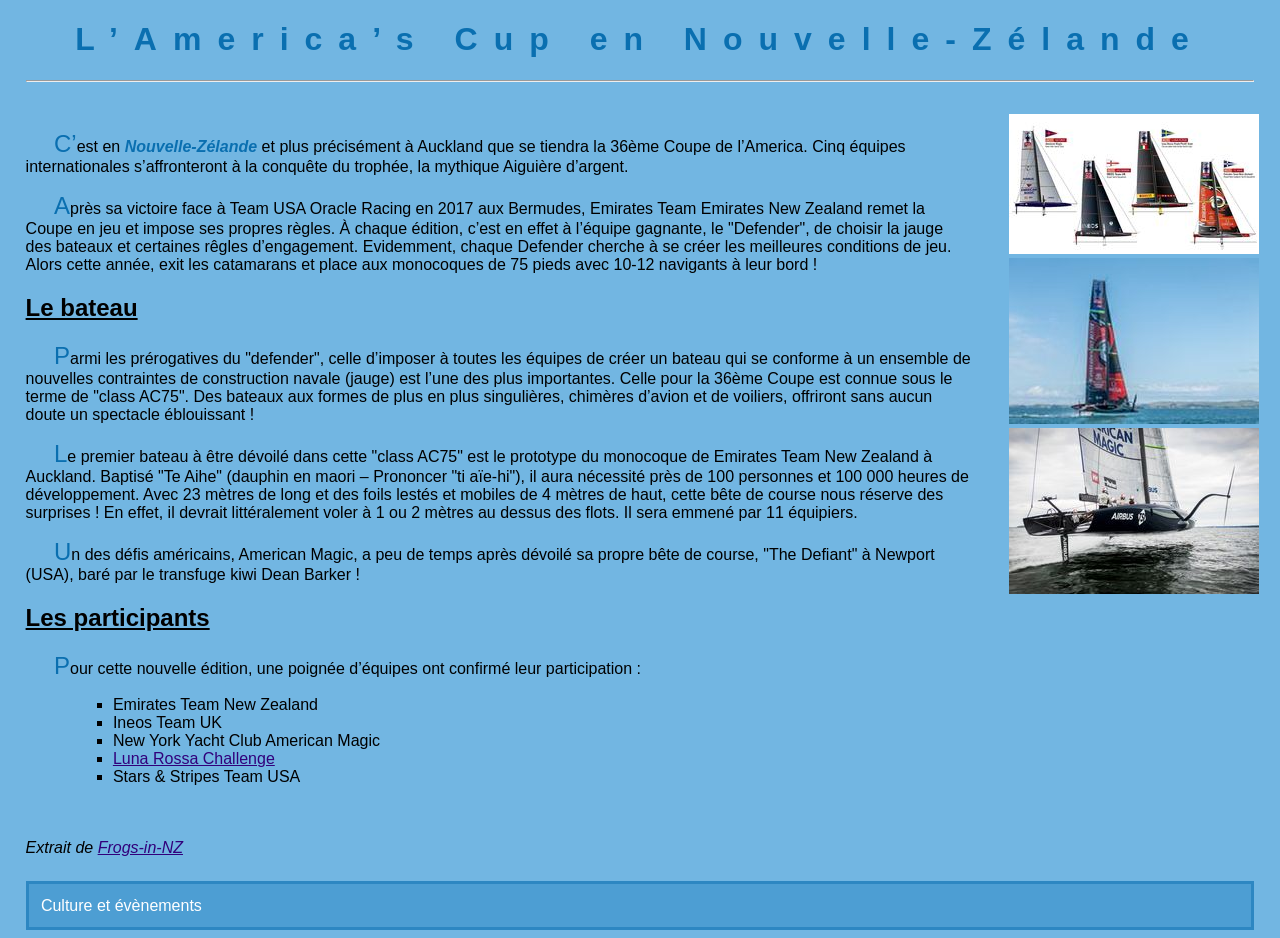
<file: index.html>
<!DOCTYPE html>
<html>
 <head>
   <meta charset="UTF-8" />
   <title>36th America's Cup</title>
   <link rel="icon" type="image/jpg" href="./images/36th.ico" />
   <link rel="stylesheet" type="text/css" href="./styles/36_americas_cup.css" />
 </head>
 <body>

  <h1>L’America’s Cup en Nouvelle-Zélande</h1>
  <hr />

  <section class="texte">
	<p>
	C’est en <em>Nouvelle-Zélande</em> et plus précisément à Auckland que se tiendra la 36ème Coupe de l’America. 
	Cinq équipes internationales s’affronteront à la conquête du trophée, la mythique Aiguière d’argent.
	</p>
	<p>
	Après sa victoire face à Team USA Oracle Racing en 2017 aux Bermudes, Emirates Team Emirates New Zealand remet la Coupe en jeu 
	et impose ses propres règles. À chaque édition, c’est en effet à l’équipe gagnante, le "Defender", de choisir la jauge des bateaux 
	et certaines rêgles d’engagement. Evidemment, chaque Defender cherche à se créer les meilleures conditions de jeu. 
	Alors cette année, exit les catamarans et place aux monocoques de 75 pieds avec 10-12 navigants à leur bord !
	</p>
	<h2>Le bateau</h2>
	<p>
	Parmi les prérogatives du "defender", celle d’imposer à toutes les équipes de créer un bateau qui se conforme à un ensemble de 
	nouvelles contraintes de construction navale (jauge) est l’une des plus importantes. Celle pour la 36ème Coupe est connue sous le terme de "class AC75". 
	Des bateaux aux formes de plus en plus singulières, chimères d’avion et de voiliers, offriront sans aucun doute un spectacle éblouissant !
	</p>
	<p>
	Le premier bateau à être dévoilé dans cette "class AC75" est le prototype du monocoque de Emirates Team New Zealand à Auckland. 
	Baptisé "Te Aihe" (dauphin en maori – Prononcer "ti aïe-hi"), il aura nécessité près de 100 personnes et 100 000 heures de développement. 
	Avec 23 mètres de long et des foils lestés et mobiles de 4 mètres de haut, cette bête de course nous réserve des surprises ! 
	En effet, il devrait littéralement voler à 1 ou 2 mètres au dessus des flots. Il sera emmené par 11 équipiers.
	</p>
	<p>
	Un des défis américains, American Magic, a peu de temps après dévoilé sa propre bête de course, "The Defiant" à Newport (USA), baré par le transfuge kiwi Dean Barker ! 
	</p>

	<h2>Les participants</h2>
	<p>
	Pour cette nouvelle édition, une poignée d’équipes ont confirmé leur participation :
	</p>
	<ul>
		<li> Emirates Team New Zealand </li>
		<li> Ineos Team UK </li>
		<li> New York Yacht Club American Magic </li>
		<li> <a href="./challenger/luna_rossa.html" title="Accès sécurisé au challenger Luna Rossa"> Luna Rossa Challenge </a></li>
		<li> Stars & Stripes Team USA </li>
	</ul>
  </section>
    
  <aside>
   <a href="images/AC75_Graphic.jpg"><img src="images/vAC75_Graphic.jpg" alt="AC75" /></a>
   <a href="images/AC75_Te_Aihe.jpg"><img src="images/vAC75_Te_Aihe.jpg" alt="Te_Aihe" /></a>
   <a href="images/AC75_Defiant2.jpg"><img src="images/vAC75_Defiant2.jpg" alt="Defiant" /></a>
  </aside>
  
  <footer>
   <div id="origine">Extrait de <a href="https://blog.frogs-in-nz.com/lamericas-cup-en-nouvelle-zelande-en-2021/" title="Le blog du voyage en Nouvelle-Zélande : infos pratiques, récits, bons plans" target="_blank">Frogs-in-NZ</a></div>
   <div id="categorie">Culture et évènements</div>
  </footer>
 </body>
</html>
</file>
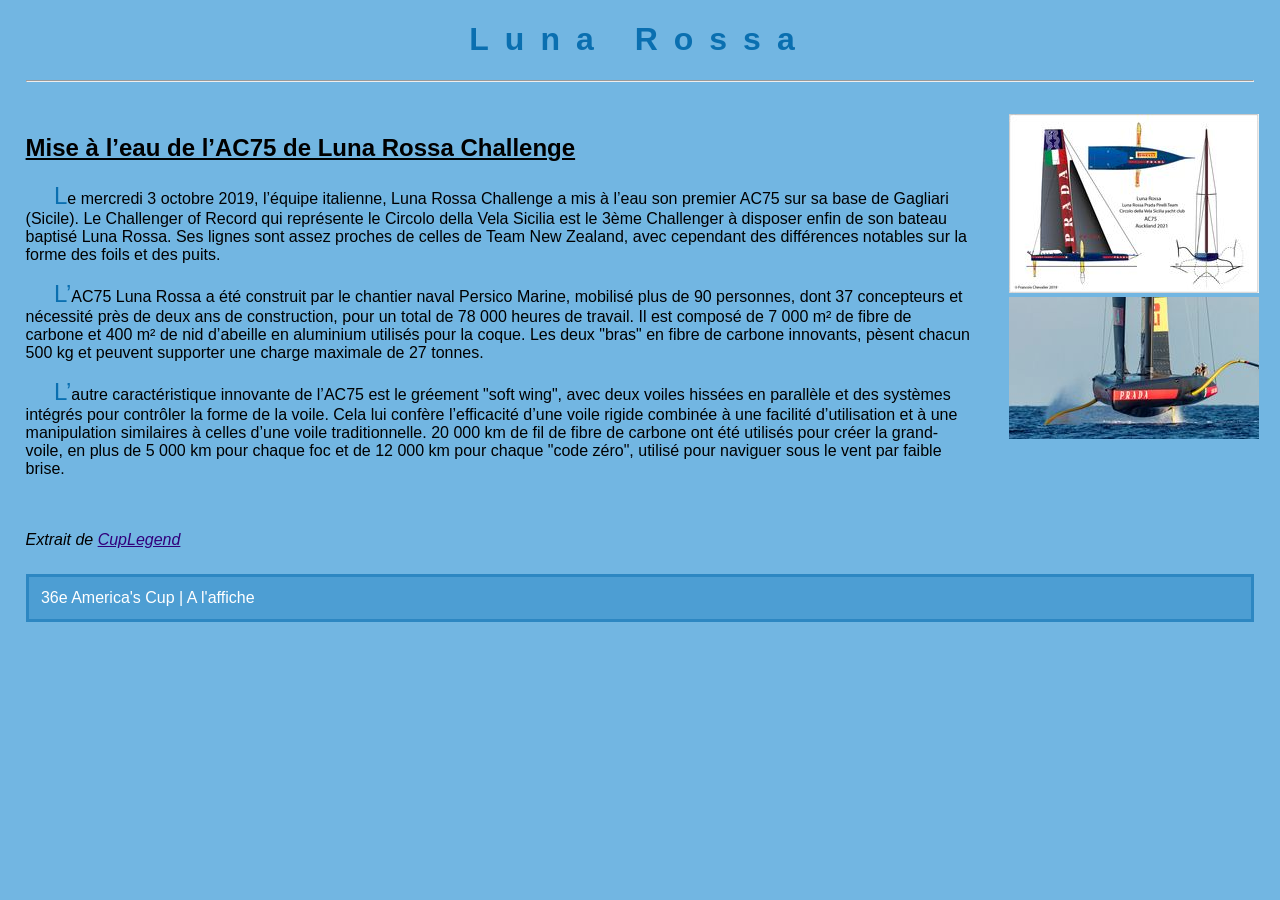
<file: challenger/luna_rossa.html>
<!DOCTYPE html>
<html>
 <head>
  <meta charset="UTF-8" />
  <title>Luna Rossa</title>
  <link rel="icon" type="image/jpg" href="../images/luna_rossa.ico" />
  <link rel="stylesheet" type="text/css" href="../styles/36_americas_cup.css" />
 </head>
 <body>
  <h1>Luna Rossa</h1>
  <hr />
  <section class="texte">
	    <h2>Mise à l’eau de l’AC75 de Luna Rossa Challenge</h2>
		<p>Le mercredi 3 octobre 2019, l’équipe italienne, Luna Rossa Challenge a mis à l’eau son premier AC75 sur sa base de Gagliari (Sicile). 
		Le Challenger of Record qui représente le Circolo della Vela Sicilia est le 3ème Challenger à disposer enfin de son bateau baptisé Luna Rossa.
		Ses lignes sont assez proches de celles de Team New Zealand, avec cependant des différences notables sur la forme des foils et des puits.</p>
		<p>
		L’AC75 Luna Rossa a été construit par le chantier naval Persico Marine, mobilisé plus de 90 personnes, dont 37 concepteurs et nécessité près de deux ans de construction,
		pour un total de 78 000 heures de travail. Il est composé de 7 000 m² de fibre de carbone et 400 m² de nid d’abeille en aluminium utilisés pour la coque. 
		Les deux "bras" en fibre de carbone innovants, pèsent chacun 500 kg et peuvent supporter une charge maximale de 27 tonnes.
		</p>
		<p>
		L’autre caractéristique innovante de l’AC75 est le gréement "soft wing", avec deux voiles hissées en parallèle et des systèmes intégrés pour contrôler la forme de la voile. 
		Cela lui confère l’efficacité d’une voile rigide combinée à une facilité d’utilisation et à une manipulation similaires à celles d’une voile traditionnelle. 
		20 000 km de fil de fibre de carbone ont été utilisés pour créer la grand-voile, en plus de 5 000 km pour chaque foc et de 12 000 km pour chaque "code zéro", 
		utilisé pour naviguer sous le vent par faible brise.
		</p>
  </section>
      
  <aside>
   <a href="../images/AC75_Luna_Rossa.png"><img src="../images/vAC75_Luna_Rossa.jpg" alt="Luna Rossa" /></a>
   <a href="../images/Luna_Rossa.jpg"><img src="../images/vLuna_Rossa.jpg" alt="Luna Rossa en navigation" /></a>
  </aside>
  
  <footer>
    <div id="origine">Extrait de <a href="http://www.cuplegend.com/americas-cup-mise-a-leau-de-lac75-de-luna-rossa-challenge/" title="Mise à l'eau de l'AC75 de Luna Rossa Challenge/" target="_blank">CupLegend</a></div>
    <div id="categorie">36e America's Cup | A l'affiche</div>
  </footer>
 </body>
</html>
</file>
<file: styles/36_americas_cup.css>
/* Feuille de style - Site Web - americas_cup */

body   /* Style à appliquer sur l'ensemble du document */
{
  background-color: #72B6E2 ;  /* Couleur de fond : bleu */
  margin-right: 2%;           /* Gestion des marges latérales */
  margin-left: 2%;
  font-family: Helvetica, Arial, sans-serif;
}
header
{
  margin-bottom: 2%;
}
h1    /* Style à appliquer sur les titres h1 */
{
  text-align: center;
  color: #0A6FB0;
  letter-spacing: 0.5em;
}
h2     /* Style à appliquer sur les sous-titres h2 */
{
  text-decoration: underline;
}
p em  /* Mise en évidence */
{
  font-weight: bold;
  color: #0A6FB0;
}
p      /* Style à appliquer sur les paragraphes */
{
  text-indent: 3%;
}
p:first-letter   /* Mise en évidence 1ère lettre chaque paragraphe */
{
  font-size: 150%;
  color: #0A6FB0;
}
ul     /* Style à appliquer sur les listes */
{ 
  list-style-type: square;      
  margin-left: 5%;               /* Marge interne gauche = 5% */
  margin-right: 2%;
}

footer
{
  padding-top: 1%;
  clear: both;
}

#origine    /* Style à appliquer sur la sous-partie de classe "origine" */
{
  margin-top: 2%;
  font-style: italic;
}
#categorie  /* Style à appliquer sur la sous-partie de classe "categorie" */
{
  margin-top: 2%;
  background-color: #4D9ED3;   /* Couleur de fond  */
  border-style: solid;
  border-width: medium;        /* Bordure de couleur sur les quatre côtés */
  border-color: #2D87C2;
  padding: 1%;
  color: white 				   /* texte en blanc */
} 
/* Gestion des hyperliens */
a:link
{
  color: #31007B;
}
a:visited
{
  color: #8C007B;
}
a:hover
{
  color: white;
  background: blue;
}
a:active
{
  color: black;
}

/* min-width pour grandes résolutions */
@media screen and (min-width: 1152px) 
{
  aside
  {
    padding-top: 2%;    
    width: 20%;
    float: right;
    text-align: right;
  }
  section.texte
  {
	padding-top: 2%;  
    width: 77%;
    float: left;
  }
}
/* max-width pour faibles résolutions */
@media screen and (max-width: 800px) 
{
  aside
   {
    display: none;
  }
}
</file>
